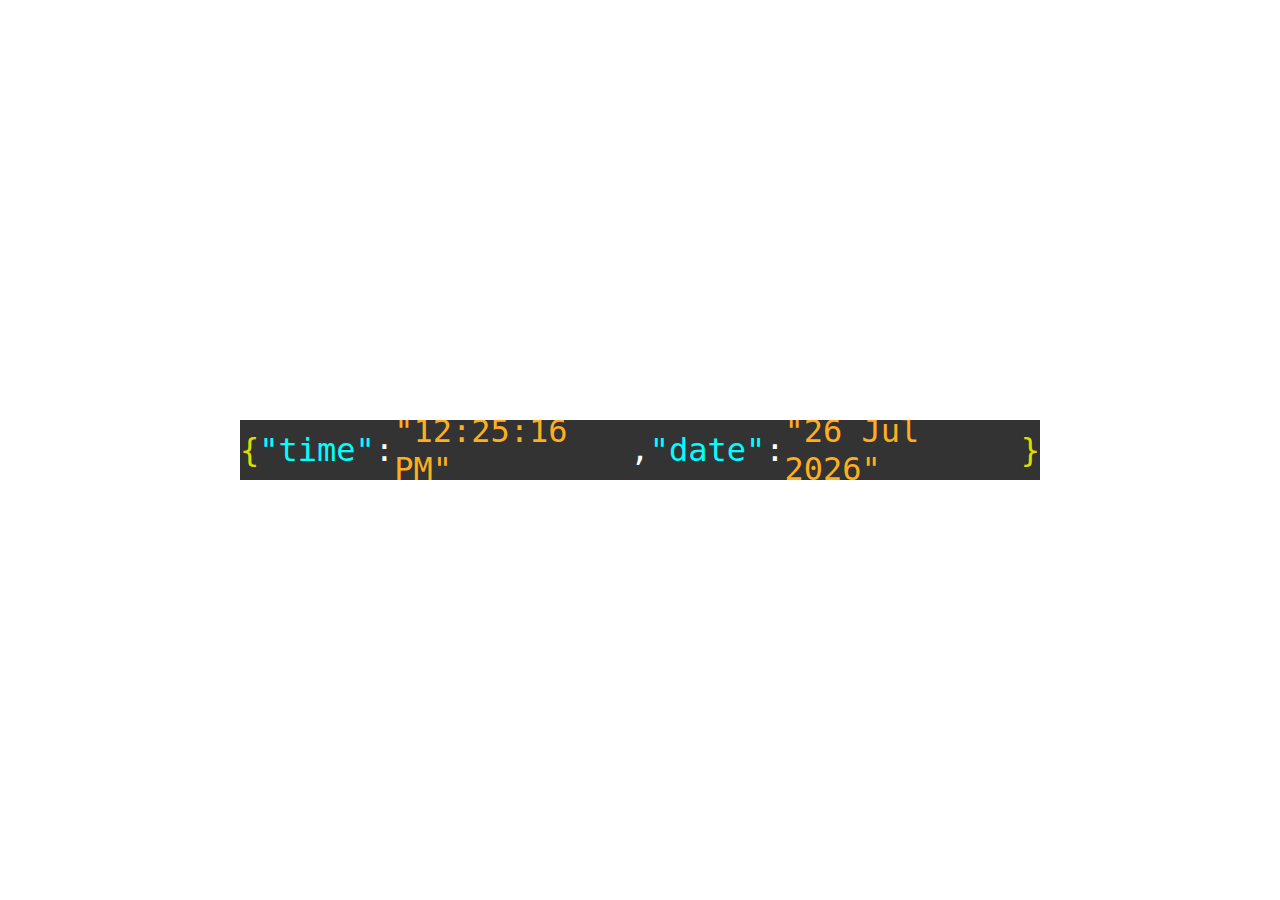
<file: horizontal/index.html>
<!DOCTYPE html>
<html lang="en">
	<head>
		<meta charset="UTF-8" />
		<meta http-equiv="X-UA-Compatible" content="IE=edge" />
		<meta name="viewport" content="width=device-width, initial-scale=1.0" />
		<link rel="stylesheet" href="./locale.css" />
		<script defer src="./locale.js"></script>
		<title>time locale</title>
	</head>

	<body>
		<div id="container">
			<span class="curly-bracket">&#123;</span>
			<span class="key">"time"</span>:
			<span class="value">"<span id="time"></span>"</span>,
			<span class="key">"date"</span>:
			<span class="value">"<span id="date"></span>"</span>
			<span class="curly-bracket">&#125;</span>
		</div>
	</body>
</html>
</file>
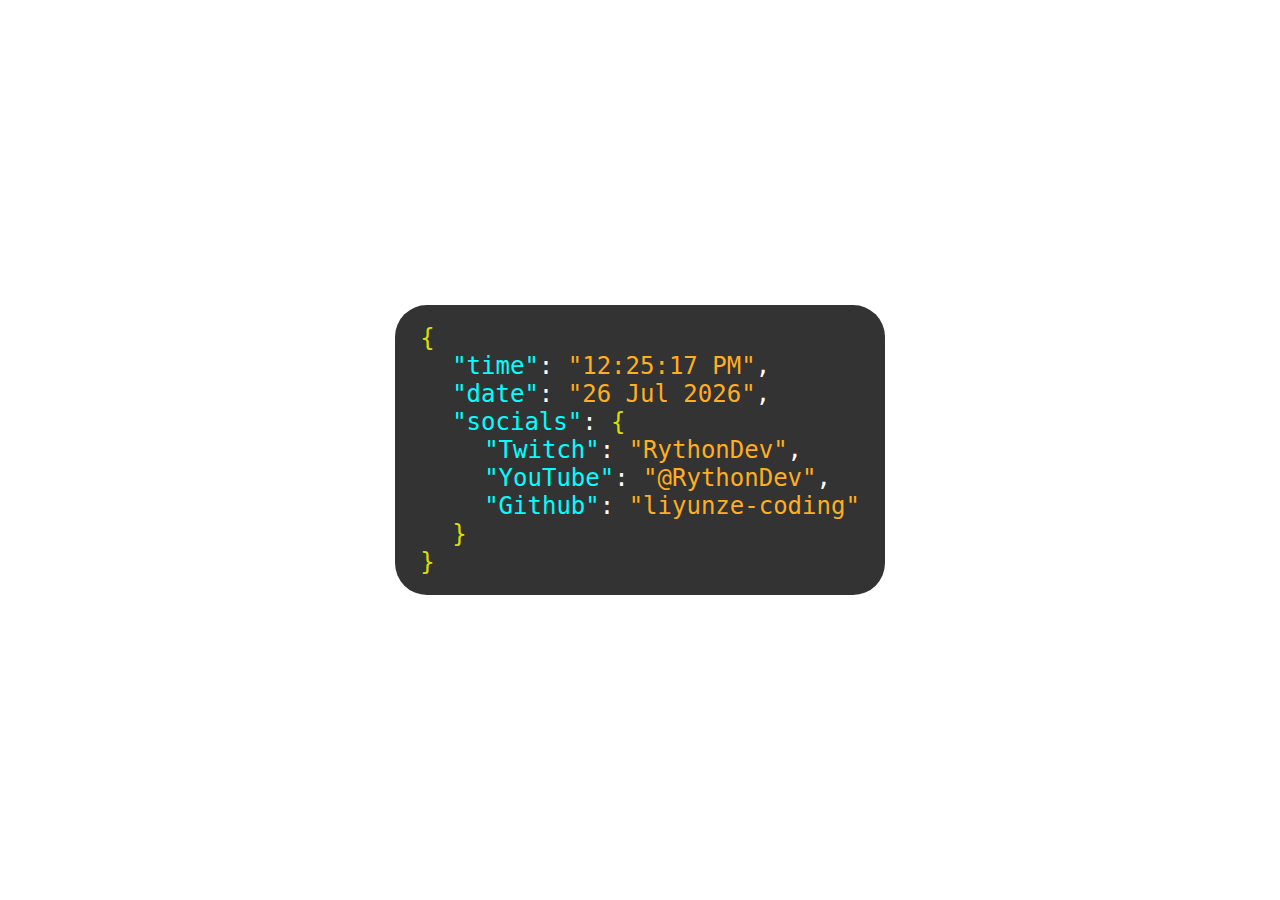
<file: vertical/index.html>
<!DOCTYPE html>
<html lang="en">
	<head>
		<meta charset="UTF-8" />
		<meta name="viewport" content="width=device-width, initial-scale=1.0" />
		<script defer src="./locale.js"></script>
		<link rel="stylesheet" href="./locale.css" />
		<title>locale.json</title>
	</head>
	<body>
		<div id="locale">
			<div id="container">
				<span class="curly-bracket">{</span>
				<div class="indent">
					<span class="key">"time"</span>:
					<span class="value">"<span id="time">5:04:07 PM</span>"</span>,
				</div>
				<div class="indent">
					<span class="key">"date"</span>:
					<span class="value">"<span id="date">30 May 2024</span>"</span>,
				</div>
				<div class="indent"></div>

				<div id="socials" class="indent">
					<span class="key">"socials"</span>:
					<span class="curly-bracket">{</span>
					<div class="indent">
						<span class="key">"Twitch"</span>:
						<span class="value">"RythonDev"</span>,
					</div>
					<div class="indent">
						<span class="key">"YouTube"</span>:
						<span class="value">"@RythonDev"</span>,
					</div>
					<div class="indent">
						<span class="key">"Github"</span>:
						<span class="value">"liyunze-coding"</span>
					</div>
					<span class="curly-bracket">}</span>
				</div>
				<span class="curly-bracket">}</span>
			</div>
		</div>
	</body>
</html>
</file>
<file: horizontal/locale.css>
/* edit the properties here */
:root {
	--font-type: monospace;

	--font-size: 2rem;

	--background-color: rgba(0, 0, 0, 0.8);

	--locale-width: 800px;
	--locale-height: 60px;

	--curly-brackets-color: #dddd00;
	--key-color: cyan;
	--value-color: #ffae20;
	--colon-color: white;

	/* You can edit more below */
}

* {
	margin: 0;
	padding: 0;
}

body {
	display: flex;
	align-items: center;
	justify-content: center;

	width: 100%;
	height: 100vh;

	color: white;
}

#container {
	font-family: var(--font-type), sans-serif;

	width: var(--locale-width);
	height: var(--locale-height);

	background: var(--background-color);
	color: var(--colon-color);
	font-size: var(--font-size);

	/* adjust roundness here */
	border-radius: 0;

	/* vertical center (start, center, end) */
	align-items: center;

	/* horizontal center (start, center, end) */
	justify-content: center;

	display: flex;
	overflow: hidden;
}

.value {
	color: var(--value-color);
}

.key {
	color: var(--key-color);
}

.curly-bracket {
	color: var(--curly-brackets-color);
}
</file>
<file: vertical/locale.css>
/* edit the properties here */
:root {
	--font-type: monospace;

	--font-size: 1.5rem;

	--background-color: rgba(0, 0, 0, 0.8);

	--locale-width: 450px;
	--locale-height: 250px;

	--indent: 2rem;

	--curly-brackets-color: #dddd00;
	--key-color: cyan;
	--value-color: #ffae20;

	/* You can edit more below */
}

#locale {
	background: var(--background-color);

	display: flex;
	align-items: center;
	justify-content: center;

	padding-left: 20px;
	padding-right: 20px;
	padding-top: 20px;
	padding-bottom: 20px;

	border-radius: 2rem;

	width: var(--locale-width);
	height: var(--locale-height);

	font-size: var(--font-size);
}

* {
	margin: 0;
	padding: 0;
}

body {
	width: 100%;
	height: 100vh;

	color: white;

	font-family: var(--font-type), monospace, sans-serif;

	display: flex;
	justify-content: center;
	align-items: center;
}

.indent {
	margin-left: var(--indent);
}

.curly-bracket {
	color: var(--curly-brackets-color);
}

.key {
	color: var(--key-color);
}

.value {
	color: var(--value-color);
}
</file>
